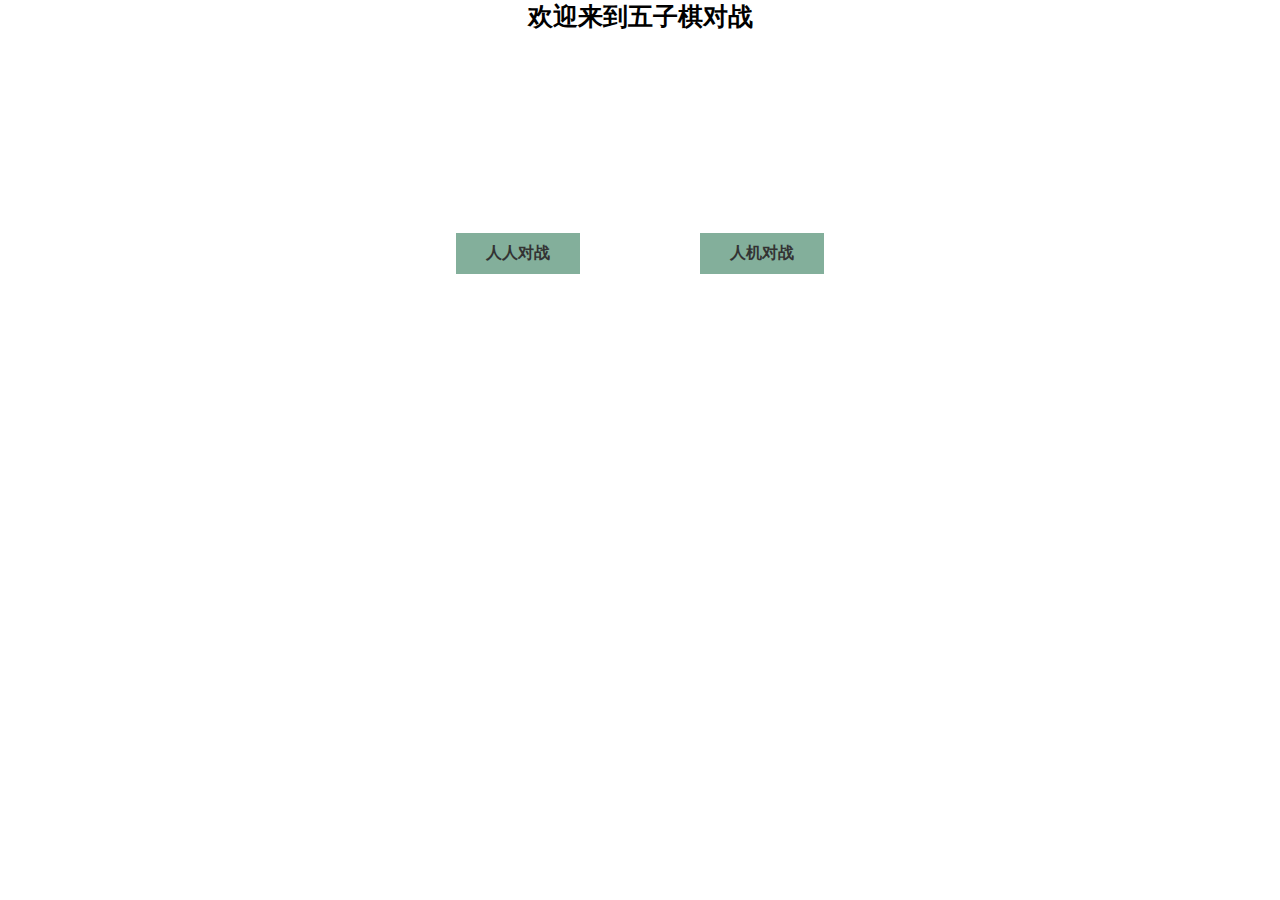
<file: index.html>
<!DOCTYPE html>
<html lang="en">
<head>
    <meta charset="UTF-8">
    <title>Title</title>
</head>
<style>
    *{
        margin: 0;
        padding: 0;
        list-style: none;
    }
    div{
        display: flex;
        justify-content: center;
    }
    a{
        display: inline-block;
        margin-right: 60px;
        margin-left: 60px;
        border-radius: 3px;
        text-decoration: none;
        color: #333333;
    }
    b{
        padding: 10px 30px;
        display: inline-block;
        background: #83AF9B;
    }
    h3{
        text-align: center;
        margin-bottom: 200px ;
        font-size: 25px;
    }
</style>
<body>
    <h3>欢迎来到五子棋对战</h3>

    <div>
        <a href="chess.html"><b>人人对战</b></a>
        <a href="chessAI.html"><b>人机对战</b></a>
    </div>
</body>
</html>
</file>
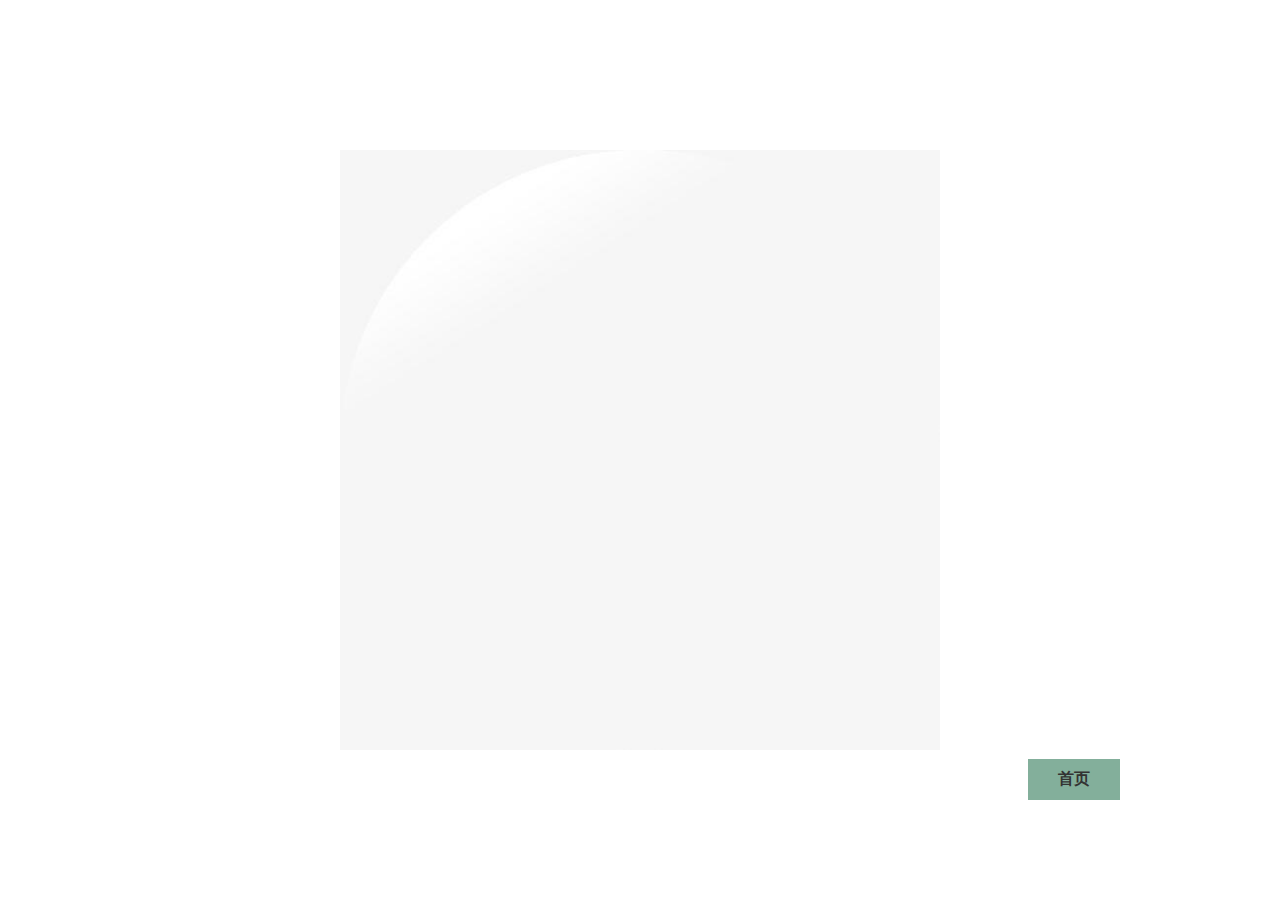
<file: chess.html>
<!DOCTYPE html>
<html lang="en">
<head>
    <meta charset="UTF-8">
    <title>Title</title>
    <link rel="stylesheet" href="./css/chess.css">
    <script src="js/jquery-3.4.1.js"></script>
    <script src="js/chess.js"></script>
</head>
<body>
<div class="box">
    <i class="heng"></i><i class="heng"></i><i class="heng"></i><i class="heng"></i><i class="heng"></i><i class="heng"></i><i class="heng"></i><i class="heng"></i><i class="heng"></i><i class="heng"></i><i class="heng"></i><i class="heng"></i><i class="heng"></i><i class="heng"></i><i class="heng"></i>
    <span class="shu"></span><span class="shu"></span><span class="shu"></span><span class="shu"></span><span class="shu"></span><span class="shu"></span><span class="shu"></span><span class="shu"></span><span class="shu"></span><span class="shu"></span><span class="shu"></span><span class="shu"></span><span class="shu"></span><span class="shu"></span><span class="shu"></span>
    <a href="index.html"><b>首页</b></a>
</div>
</body>
</html>
</file>
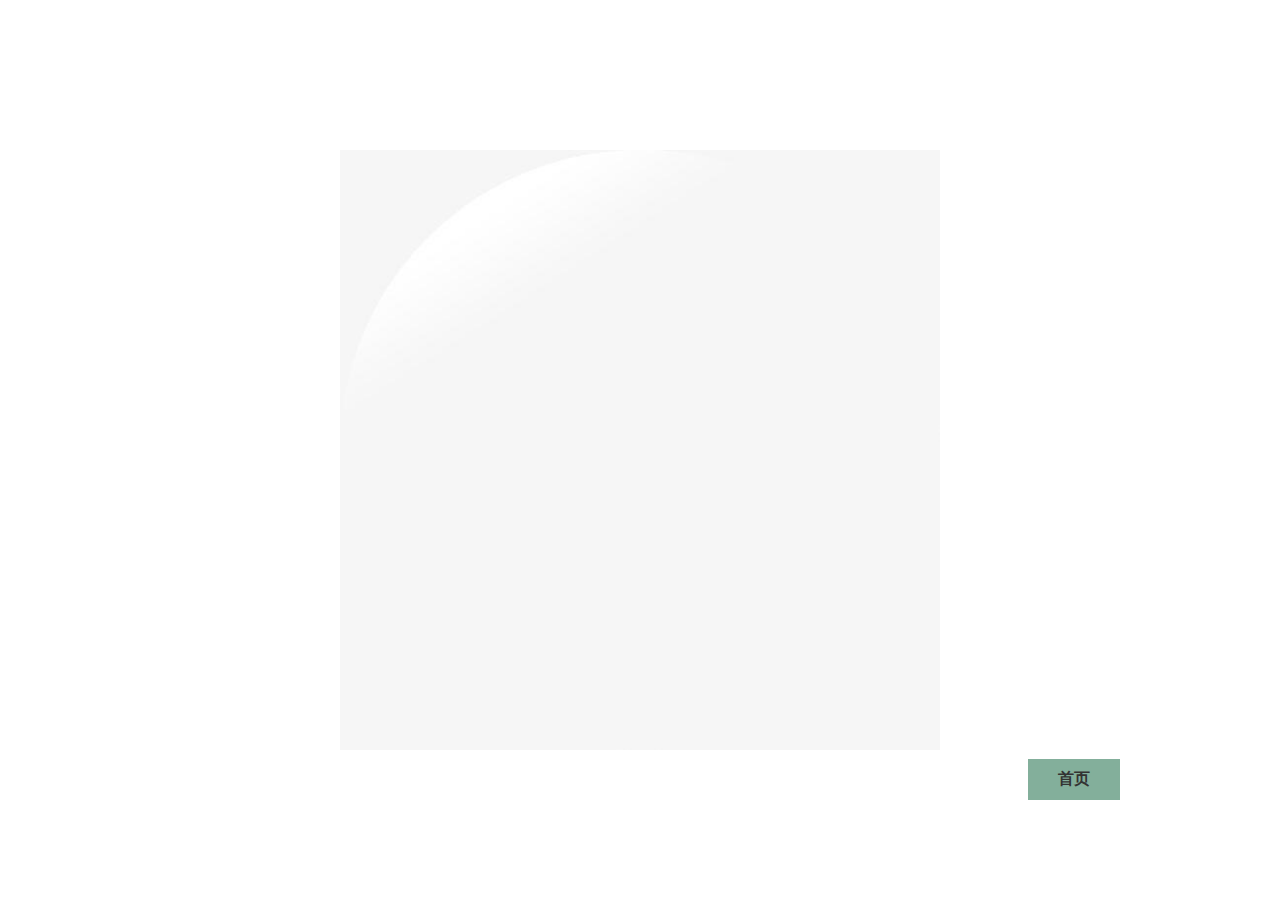
<file: chessAI.html>
<!DOCTYPE html>
<html lang="en">
<head>
    <meta charset="UTF-8">
    <title>Title</title>
    <link rel="stylesheet" href="./css/chess.css">
    <script src="js/jquery-3.4.1.js"></script>
    <script src="js/chessAI.js"></script>
</head>
<body>
<div class="box">
    <i class="heng"></i><i class="heng"></i><i class="heng"></i><i class="heng"></i><i class="heng"></i><i class="heng"></i><i class="heng"></i><i class="heng"></i><i class="heng"></i><i class="heng"></i><i class="heng"></i><i class="heng"></i><i class="heng"></i><i class="heng"></i><i class="heng"></i>
    <span class="shu"></span><span class="shu"></span><span class="shu"></span><span class="shu"></span><span class="shu"></span><span class="shu"></span><span class="shu"></span><span class="shu"></span><span class="shu"></span><span class="shu"></span><span class="shu"></span><span class="shu"></span><span class="shu"></span><span class="shu"></span><span class="shu"></span>

    <a href="index.html"><b>首页</b></a>

</div>
</body>
</html>
</file>
<file: css/chess.css>
* {
  margin: 0;
  padding: 0;
  list-style: none;
}

.box {
  width: 600px;
  height: 600px;
  position: absolute;
  left: 0;
  right: 0;
  top: 0;
  bottom: 0;
  margin: auto;
  overflow: hidden;
  background-image: url("../image/timg.jpg");
  background-size: cover;
  background-position: center;
}

.heng {
  width: 560px;
  height: 1px;
  position: absolute;
  left: 20px;
  background: #333333;
  transform: translate3d(-200%, 0, 0);
  animation: through 1s ease-in forwards;
}

.shu {
  height: 560px;
  width: 1px;
  position: absolute;
  top: 20px;
  background: #333333;
  transform: translate3d(0, -200%, 0);
  animation: down 1s ease-in forwards;
}

.heng:nth-of-type(1) {
  top: 20px;
  animation-delay: 50ms;
}

.shu:nth-of-type(1) {
  left: 20px;
  animation-delay: 50ms;
}

.heng:nth-of-type(2) {
  top: 60px;
  animation-delay: 100ms;
}

.shu:nth-of-type(2) {
  left: 60px;
  animation-delay: 100ms;
}

.heng:nth-of-type(3) {
  top: 100px;
  animation-delay: 150ms;
}

.shu:nth-of-type(3) {
  left: 100px;
  animation-delay: 150ms;
}

.heng:nth-of-type(4) {
  top: 140px;
  animation-delay: 200ms;
}

.shu:nth-of-type(4) {
  left: 140px;
  animation-delay: 200ms;
}

.heng:nth-of-type(5) {
  top: 180px;
  animation-delay: 250ms;
}

.shu:nth-of-type(5) {
  left: 180px;
  animation-delay: 250ms;
}

.heng:nth-of-type(6) {
  top: 220px;
  animation-delay: 300ms;
}

.shu:nth-of-type(6) {
  left: 220px;
  animation-delay: 300ms;
}

.heng:nth-of-type(7) {
  top: 260px;
  animation-delay: 350ms;
}

.shu:nth-of-type(7) {
  left: 260px;
  animation-delay: 350ms;
}

.heng:nth-of-type(8) {
  top: 300px;
  animation-delay: 400ms;
}

.shu:nth-of-type(8) {
  left: 300px;
  animation-delay: 400ms;
}

.heng:nth-of-type(9) {
  top: 340px;
  animation-delay: 450ms;
}

.shu:nth-of-type(9) {
  left: 340px;
  animation-delay: 450ms;
}

.heng:nth-of-type(10) {
  top: 380px;
  animation-delay: 500ms;
}

.shu:nth-of-type(10) {
  left: 380px;
  animation-delay: 500ms;
}

.heng:nth-of-type(11) {
  top: 420px;
  animation-delay: 550ms;
}

.shu:nth-of-type(11) {
  left: 420px;
  animation-delay: 550ms;
}

.heng:nth-of-type(12) {
  top: 460px;
  animation-delay: 600ms;
}

.shu:nth-of-type(12) {
  left: 460px;
  animation-delay: 600ms;
}

.heng:nth-of-type(13) {
  top: 500px;
  animation-delay: 650ms;
}

.shu:nth-of-type(13) {
  left: 500px;
  animation-delay: 650ms;
}

.heng:nth-of-type(14) {
  top: 540px;
  animation-delay: 700ms;
}

.shu:nth-of-type(14) {
  left: 540px;
  animation-delay: 700ms;
}

.heng:nth-of-type(15) {
  top: 580px;
  animation-delay: 750ms;
}

.shu:nth-of-type(15) {
  left: 580px;
  animation-delay: 750ms;
}

@keyframes down {
  from {
    transform: translate3d(0, -200%, 0);
  }
  to {
    transform: translate3d(0, 0, 0);
  }
}

@keyframes through {
  from {
    transform: translate3d(-200%, 0, 0);
  }
  to {
    transform: translate3d(0, 0, 0);
  }
}

.chess {
  width: 30px;
  height: 30px;
  position: relative;
  z-index: 999;
  border-radius: 50%;
  float: left;
  margin: 5px;
}

.black {
  background: #000000;
  box-shadow: 0 0.04rem 0.2rem 0 rgba(2, 2, 2, 0.5);
}

.white {
  background: #FFFFFF;
  box-shadow: 0 0.04rem 0.2rem 0 rgba(61, 61, 61, 0.5);
}
a{
  display: inline-block;
  margin-right: 60px;
  border-radius: 3px;
  text-decoration: none;
  color: #333333;
  position: fixed;
  right: 100px;
  bottom: 100px;
}
b{
  padding: 10px 30px;
  display: inline-block;
  background: #83AF9B;
}
</file>
